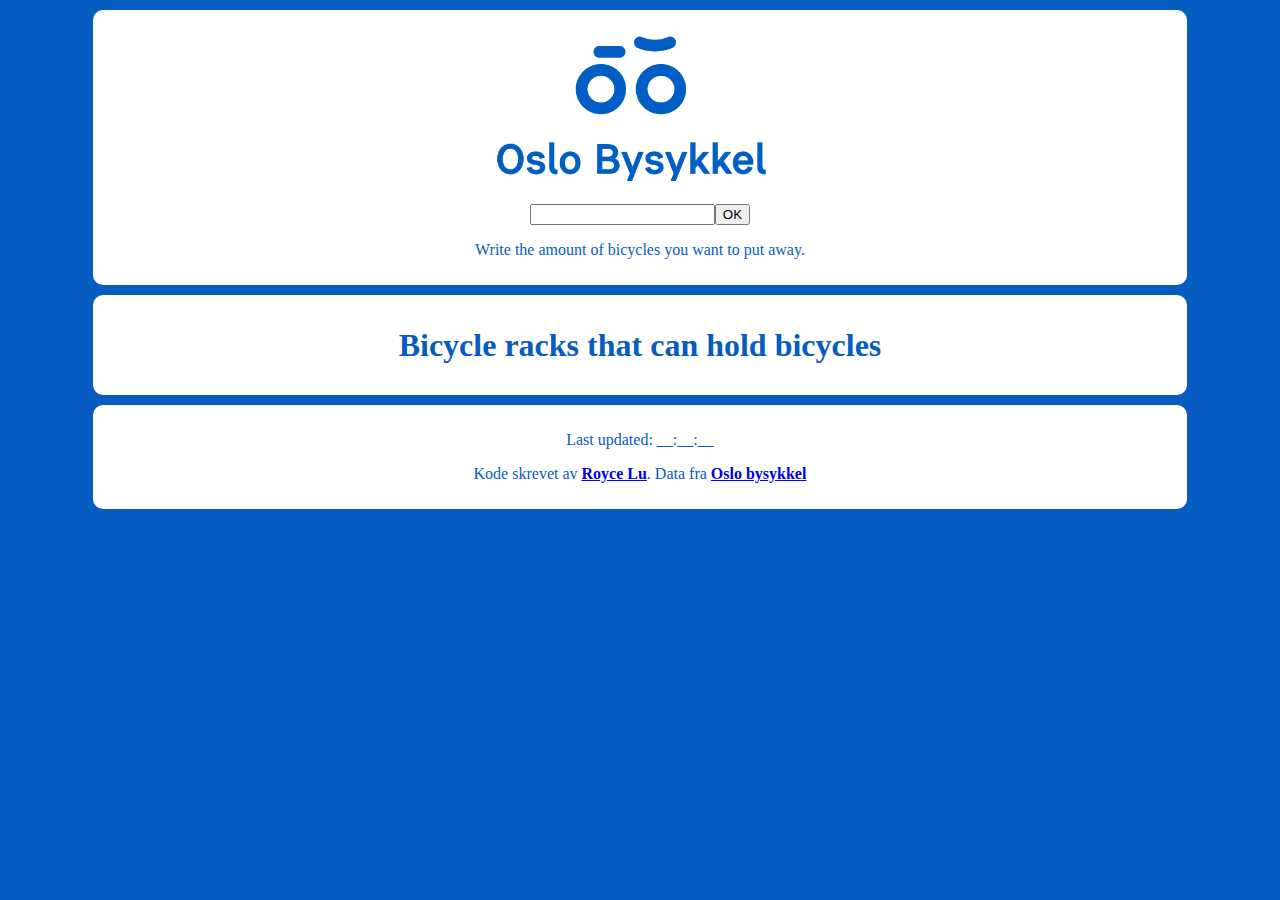
<file: task2/index.html>
<!DOCTYPE html>
<html lang="nb">
    <head>
        <meta charset="UTF-8">
        <link rel='stylesheet' href='layout.css'/>
        <title>Royce's project</title>
    </head>
    <body>

        <div class="box">
            <a href="https://oslobysykkel.no/"><img src="bysykkel_logo.png" alt="Logo til Oslo bysykkel" width="30%"></a>
            <p><input id="txtinput" type="number"><button id="btnsearch">OK</button></p>
            <p>Write the amount of bicycles you want to put away.</p>
        </div>

        <div class="box">
            <h1 id="txtcount">Bicycle racks that can hold bicycles</h1>
            <div id="data"></div>
        </div>

        <div class="box">
            <p id="lastupdate">Last updated: __:__:__</p>
            <p>Kode skrevet av <a href="https://github.com/roycelu/my-project"><strong>Royce Lu</strong></a>.
               Data fra <a href="https://oslobysykkel.no/apne-data/sanntid"><strong>Oslo bysykkel</strong></a></p>
        </div>

        <script src="script.js"></script>
    </body>
</html>
</file>
<file: task2/layout.css>
body {
    background-color: #075CC1;
}

.box {
    background-color: white;
    border-radius: 10px;
    color: #075CC1;
    text-align: center;
    margin: 10px auto;
    padding: 10px;
    width: 85%;
}

#data {
    color: black;
    column-rule: 1px solid lightblue;
}

img:hover {
    opacity: 0.8;
}
</file>
